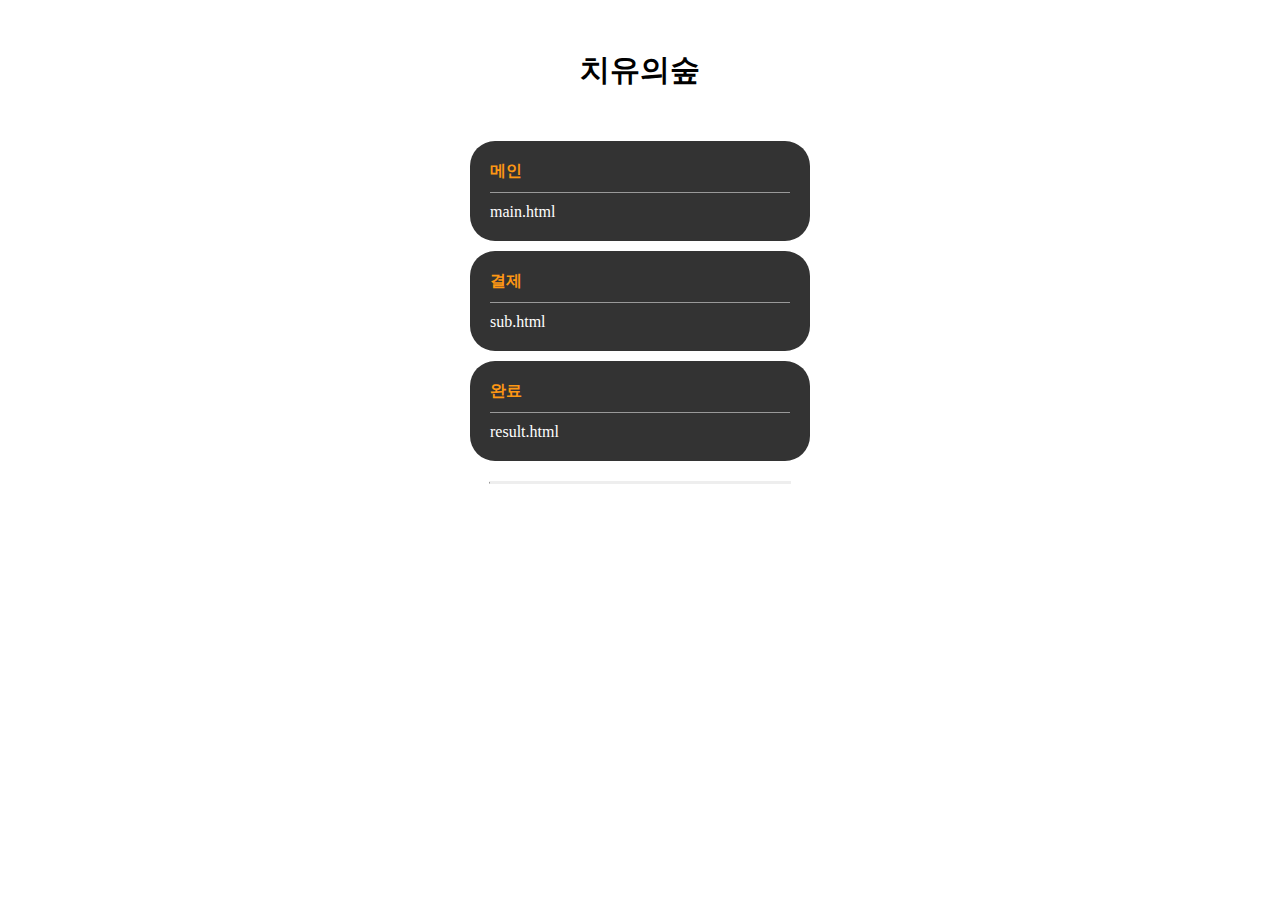
<file: index.html>
<!DOCTYPE html>
<html lang="ko">

<head>
  <meta charset="utf-8">
  <meta http-equiv="X-UA-Compatible" content="IE=edge">
  <meta name="viewport" content="width=device-width, initial-scale=1">
  <title>치유</title>


  <style>
    body {
      text-align: center;
    }

    h1 {
      margin: 50px;
      font-size: 30px;
      font-weight: 600;
    }

    a {
      display: block;
      background: #333;
      border-radius: 25px;
      width: 300px;
      padding: 20px;
      margin: 0 auto 10px;
      text-align: left;
      color: #fff !important;
      text-decoration: none;
    }

    hr {
      border-top: 2px solid #eee;
      width: 300px;
      margin: 20px auto;
    }

    strong {
      color: #fd9713;
      display: block;
      font-weight: 600;
      border-bottom: 1px solid #999;
      padding-bottom: 10px;
      margin-bottom: 10px;
    }
  </style>
</head>

<body>
  <h1>치유의숲</h1>
  <a href="main.html"><strong>메인</strong> main.html</a>

  <a href="sub.html"><strong>결제</strong> sub.html</a>
  <a href="result.html"><strong>완료</strong> result.html</a>
  <hr>
</body>

</html>
</file>
